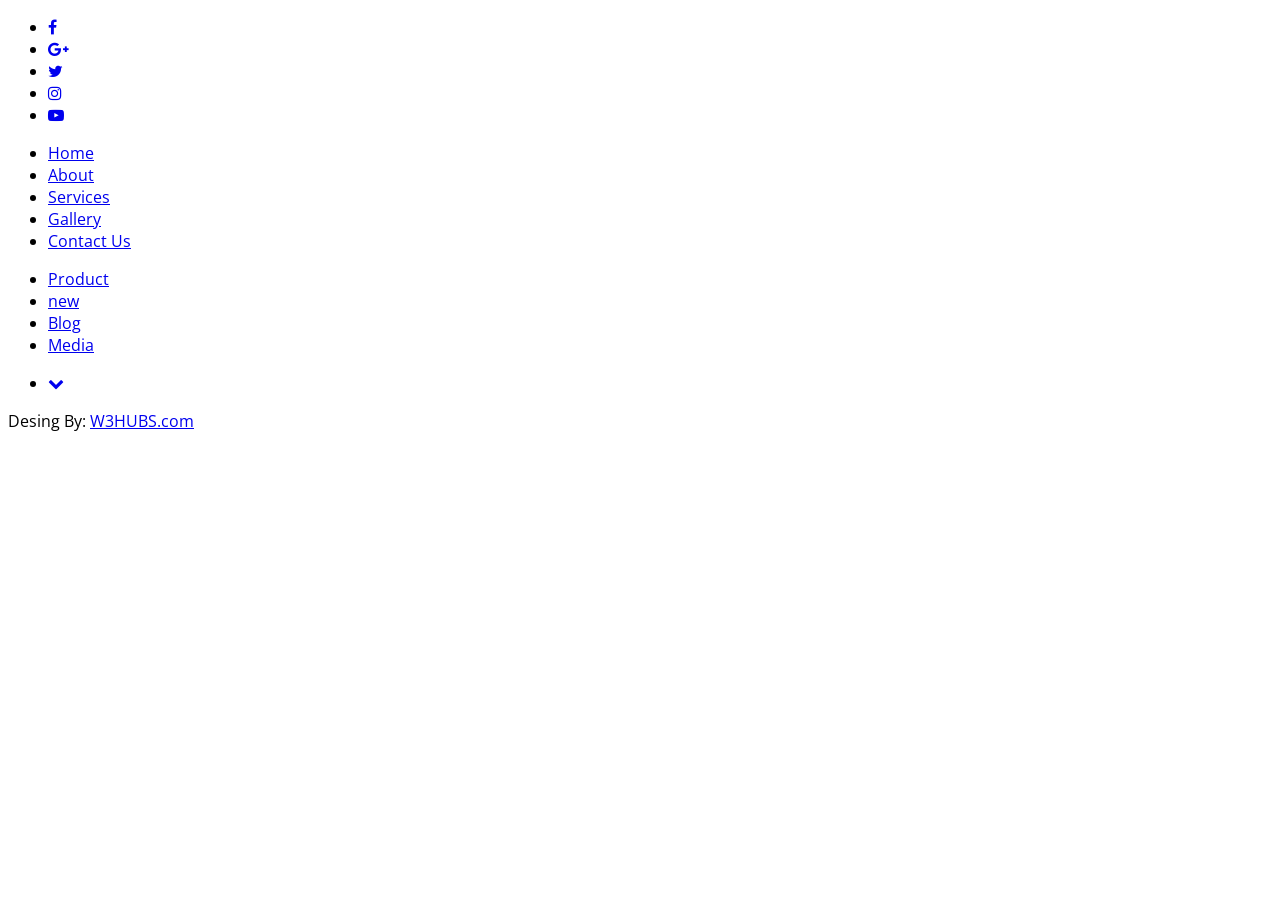
<file: HTMLfolders/index.html>
<!-- Whubs.com - Download Free Responsive Website Layout Templates designed on HTML5 CSS3,Bootstrap which are 100% Mobile friendly. w3Hubs all Layouts are responsive cross browser supported, best quality world class designs. -->
<!DOCTYPE html>
<html>
<head>
	<title>Simple Footer In Html - w3hubs.com</title>
<meta charset="UTF-8">
  <meta name="description" content="Free Web tutorials">
  <meta name="keywords" content="HTML,CSS,XML,JavaScript">
  <meta name="author" content="W3HUBS">
  <meta name="viewport" content="width=device-width, initial-scale=1.0">
  <link rel="stylesheet" href="https://cdnjs.cloudflare.com/ajax/libs/font-awesome/4.7.0/css/font-awesome.min.css">
  <link href="https://fonts.googleapis.com/css?family=Roboto+Slab" rel="stylesheet">
  <link rel="stylesheet" type="text/css" href="footer.css">
</head>
<body>
   
   <div class="w3hubs-footer">
   	  
   	  <div class="w3hubs-icon">
   	  	<ul>
   	  		<li><a href="#" target="black"><i class="fa fa-facebook"></i></a></li>
   	  		<li><a href="#" target="black"><i class="fa fa-google-plus"></i></a></li>
   	  		<li><a href="#" target="black"><i class="fa fa-twitter"></i></a></li>
   	  		<li><a href="#" target="black"><i class="fa fa-instagram"></i></a></li>
   	  		<li><a href="#" target="black"><i class="fa fa-youtube-play"></i></a></li>
   	  	</ul>
   	  </div>
   	  <div class="w3hubs-nav">
   	  	<ul>
   	  		<li><a href="#">Home</a></li>
   	  		<li><a href="#">About</a></li>
   	  		<li><a href="#">Services</a></li>
   	  		<li><a href="#">Gallery</a></li>
   	  		<li class="p1"><a href="#">Contact Us</a></li>
   	  		

   	  	</ul>
   	  </div>
   	  <div class="w3hubs-nav1">
   	  	<ul>
   	  		<li><a href="#">Product</a></li>
   	  		<li><a href="#">new</a></li>
   	  		<li><a href="#">Blog</a></li>
   	  		<li><a href="#">Media</a></li>
   	  		
   	  		
   	  	</ul>
   	  </div>

   	  <div class="w3hubs-nav2">
   	  	<ul>
   	  		
   	  		<li><a href="#" title="To Top"><i class="fa fa-chevron-down"></i></a></li>
   	  		
   	  	</ul>
   	  </div>
   </div>

   <div class="footer-end">
   	  <p>Desing By: <a href="https://w3hubs.com/">W3HUBS.com</a></p>
   </div>
</body>
</html>
</file>
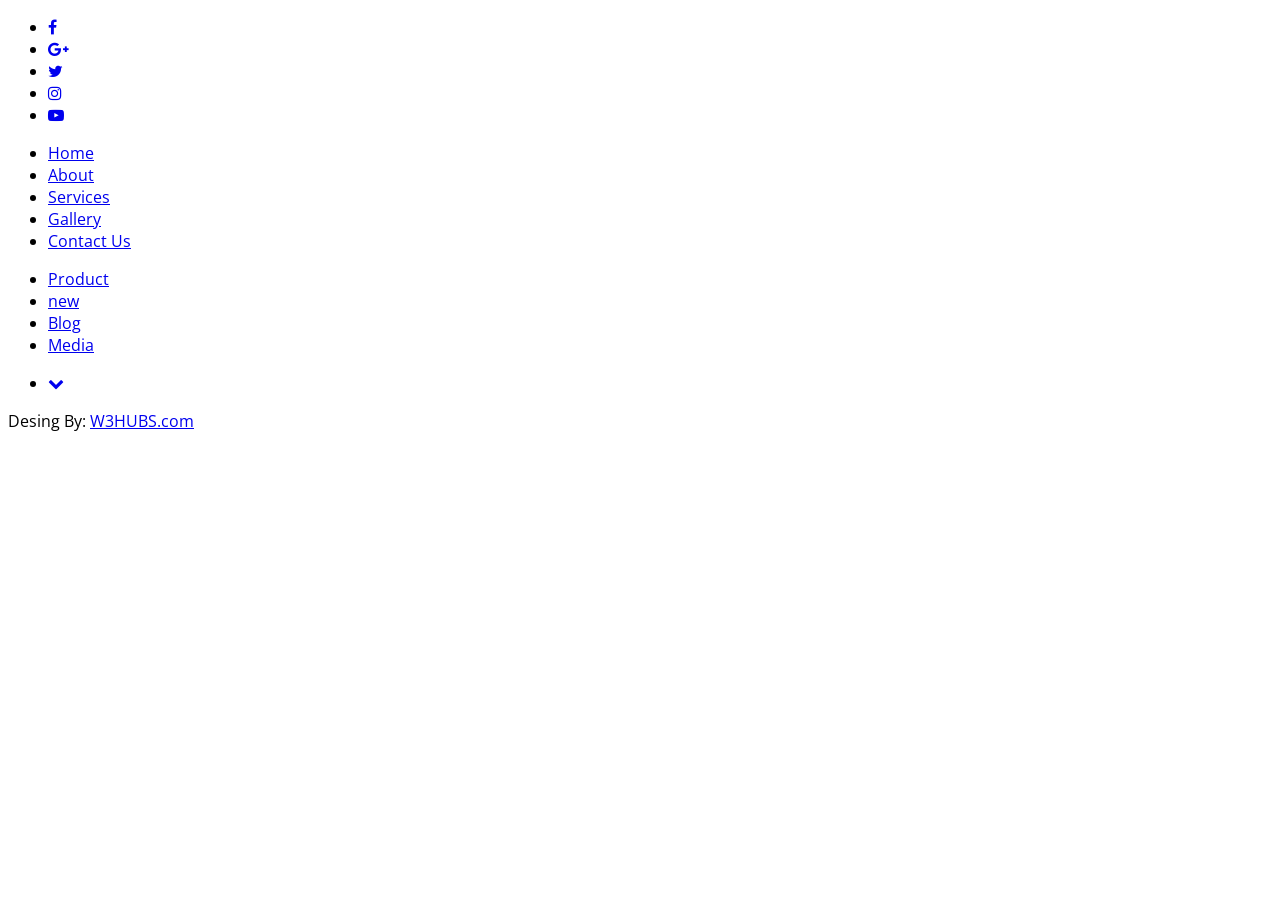
<file: HTMLfolders/Footer.html>
<!-- Whubs.com - Download Free Responsive Website Layout Templates designed on HTML5 CSS3,Bootstrap which are 100% Mobile friendly. w3Hubs all Layouts are responsive cross browser supported, best quality world class designs. -->
<!DOCTYPE html>
<html>
<head>
	<title>Simple Footer In Html - w3hubs.com</title>
<meta charset="UTF-8">
  <meta name="description" content="Free Web tutorials">
  <meta name="keywords" content="HTML,CSS,XML,JavaScript">
  <meta name="author" content="W3HUBS">
  <meta name="viewport" content="width=device-width, initial-scale=1.0">
  <link rel="stylesheet" href="https://cdnjs.cloudflare.com/ajax/libs/font-awesome/4.7.0/css/font-awesome.min.css">
  <link href="https://fonts.googleapis.com/css?family=Roboto+Slab" rel="stylesheet">
  <link rel="stylesheet" type="text/css" href="footer.css">
</head>
<body>
   
   <div class="w3hubs-footer">
   	  
   	  <div class="w3hubs-icon">
   	  	<ul>
   	  		<li><a href="#" target="black"><i class="fa fa-facebook"></i></a></li>
   	  		<li><a href="#" target="black"><i class="fa fa-google-plus"></i></a></li>
   	  		<li><a href="#" target="black"><i class="fa fa-twitter"></i></a></li>
   	  		<li><a href="#" target="black"><i class="fa fa-instagram"></i></a></li>
   	  		<li><a href="#" target="black"><i class="fa fa-youtube-play"></i></a></li>
   	  	</ul>
   	  </div>
   	  <div class="w3hubs-nav">
   	  	<ul>
   	  		<li><a href="#">Home</a></li>
   	  		<li><a href="#">About</a></li>
   	  		<li><a href="#">Services</a></li>
   	  		<li><a href="#">Gallery</a></li>
   	  		<li class="p1"><a href="#">Contact Us</a></li>
   	  		

   	  	</ul>
   	  </div>
   	  <div class="w3hubs-nav1">
   	  	<ul>
   	  		<li><a href="#">Product</a></li>
   	  		<li><a href="#">new</a></li>
   	  		<li><a href="#">Blog</a></li>
   	  		<li><a href="#">Media</a></li>
   	  		
   	  		
   	  	</ul>
   	  </div>

   	  <div class="w3hubs-nav2">
   	  	<ul>
   	  		
   	  		<li><a href="#" title="To Top"><i class="fa fa-chevron-down"></i></a></li>
   	  		
   	  	</ul>
   	  </div>
   </div>

   <div class="footer-end">
   	  <p>Desing By: <a href="https://w3hubs.com/">W3HUBS.com</a></p>
   </div>
</body>
</html>
</file>
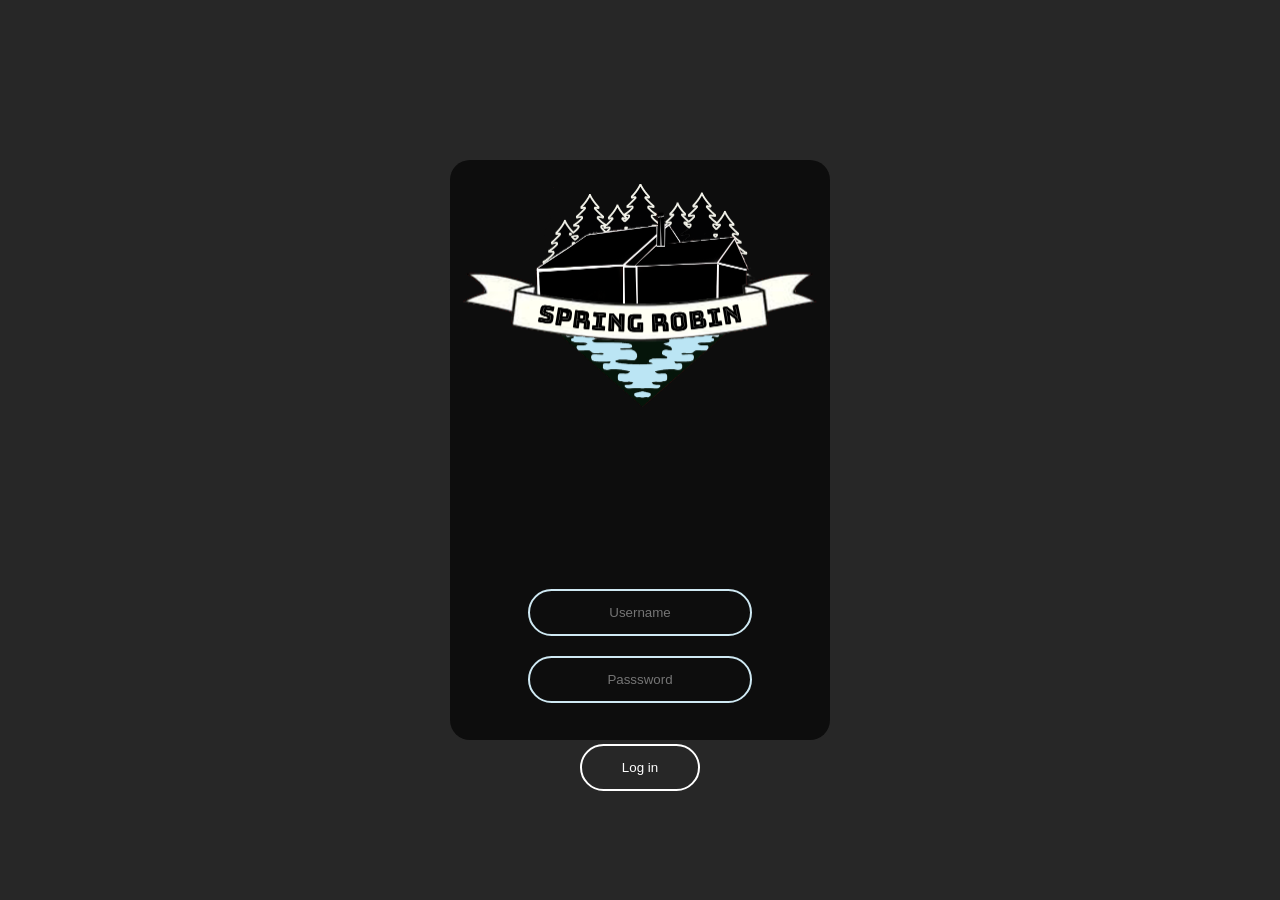
<file: HTMLfolders/Login.html>
<!doctype html>
<html>
<head>
<meta charset="UTF-8">
<title>Login</title>
<link href="login.css" rel="stylesheet" type="text/css">
	
</head>
<div class="box">
	<div class="img">
	<img src="../SiteImages/cabinLogo.png" width="356" height="223" alt=""/>
	</div>
  <div class="login">
    
    <input type="text" id="username" name="username" placeholder="Username">


<div>
    
    <input type="password" id="pass" name="password" placeholder="Passsword">
</div>

<button><input type="button" value="Log in"></button>
		</div>
</div>
<body>

</body>
</html>
</file>
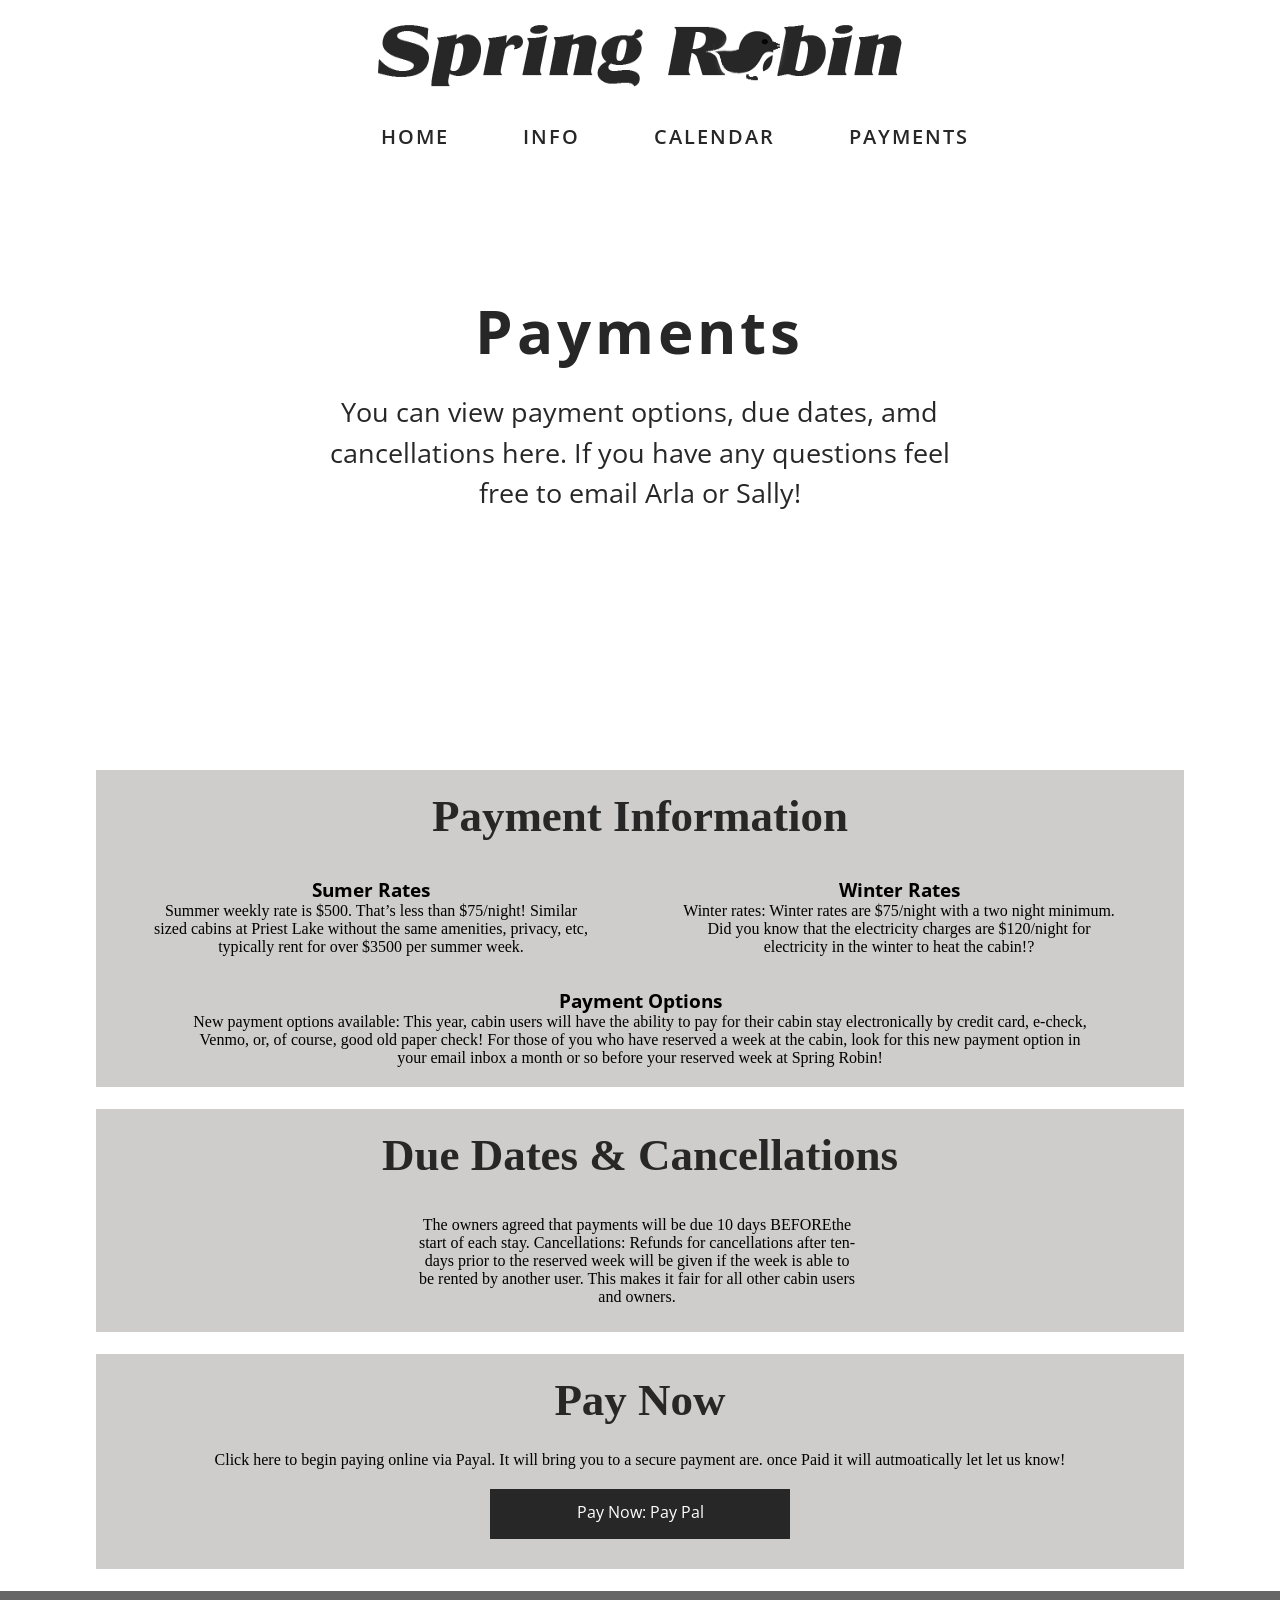
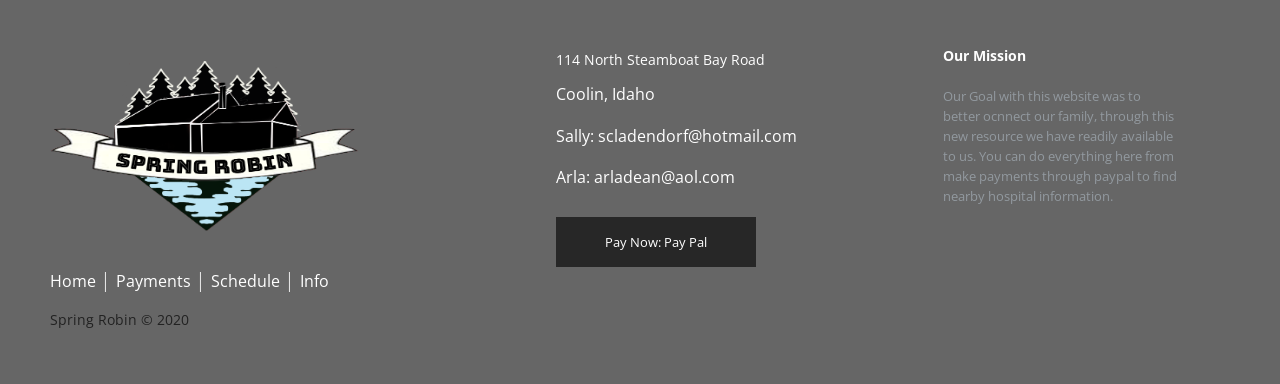
<file: HTMLfolders/Payments.html>
<!doctype html>
<html>
<head>
<meta charset="UTF-8">
<title>Payments</title>
	<link href="design.css" type="text/css" rel="stylesheet" />
	<link href="footer.css" type="text/css" rel="stylesheet" />
</head>
<img src="../SiteImages/SpringRobin.png" width="576" height="98" alt=""/>
	
<header>
	
  <div class="container">
	  
	<nav>
      <ul class = "nav">
        <li class="nav"> <a href="HomePage.html"> Home</a></li>
        <li class="nav"> <a href="Info.html"> Info </a></li>
          <li class = "nav"><a href="Calendar.html">Calendar</a></li>
          <li class = "nav"><a href="Payments.html">Payments</a></li>
      </ul>
	  </nav>
    </div>
<body>
	
	<div id = "quote">
				  
				  <h1>Payments</h1>
		<li>You can view payment options, due dates, amd cancellations here. If you have any questions feel free to email Arla or Sally! </li>
			  
			  </div>
	
	
	
	<div class="infoBlock">
	<h1>Payment information</h1>
	
<div class="grid">
	<div class="infoBlock">
		<h3>Sumer Rates</h3><p> Summer weekly rate is $500.  That’s less than $75/night!   Similar sized cabins at Priest Lake without the same amenities, privacy, etc, typically rent for over $3500 per summer week. </p>
	</div>
		<div class="grid">
		<div class="infoBlock">
			<h3>Winter Rates</h3>
			<p>Winter rates:  Winter rates are $75/night with a two night minimum.   Did you know that the electricity charges are $120/night for electricity in the winter to heat the cabin!?  </p>
			
		  </div>
		</div>
		
	</div>
	  <div class="infoBlock">
		<h3>Payment Options</h3>
		  <p>New payment options available: This year, cabin users will have the ability to pay for their cabin stay electronically by credit card, e-check, Venmo, or, of course, good old paper check!   For those of you who have reserved a week at the cabin, look for this new payment option in your email inbox a month or so before your reserved week at Spring Robin!  </p>
</div>
	
	</div>
	<br>
	<br>
	<div class="infoBlock">
	<h1>Due Dates & Cancellations</h1>
	<div class="grid">
		<div class="infoBlock">
		
		<p> The owners agreed that payments will be due 10 days BEFOREthe start of each stay.  
Cancellations:  Refunds for cancellations after ten-days prior to the reserved week will be given if the week is able to be rented by another user.  This makes it fair for all other cabin users and owners.</p>
	
		</div>

		</div>
	
	
	</div>
	<br>
	<br>
	<div class="infoBlock">
	<h1> Pay Now</h1>
		
		<p>
		Click here to begin paying online via Payal. It will bring you to a secure payment are. once Paid it will autmoatically let let us know!
		
		
		</p>
					<a href="http://paypal.me/SpringRobinCabin">Pay Now: Pay Pal</a>
				</div>
	
	</div>
	<br>
	<br>
	
	<footer class="footer-distributed">

			<div class="footer-left">

				<h3><img src="../SiteImages/cabinLogo.png" width="309" height="185.25" alt=""/></h3>

				<p class="footer-links">
					<a href="HomePage.html" class="link-1"> Home</a>
				
					<a href="Payments.html">Payments</a>
				
					<a href="Payments.html">Schedule</a>
					
					<a href="Info.html">Info</a>
					
				</p>

				<p class="footer-company-name">Spring Robin © 2020</p>
  </div>

			<div class="footer-center">

				<div>
					<i class="fa fa-map-marker"></i>
					<p><span>114 North Steamboat Bay Road</span>  Coolin, Idaho</p>
				</div>


				<div>
					<i class="fa fa-envelope"></i>
					<p><a href="mailto:Sally scladendorf@hotmail.com">Sally: scladendorf@hotmail.com</a></p>
				</div>
				<div>
					<i class="fa fa-envelope"></i>
					<p><a href="mailto:arladean@aol.com">Arla: arladean@aol.com</a></p>
				</div>
				<div class="paymentButton">
					<i class="fa fa-envelope"></i>
					<p><button><a href="http://paypal.me/SpringRobinCabin">Pay Now: Pay Pal</a></button><a </p>
				</div>

			</div>

			<div class="footer-right">

				<p class="footer-company-about">
					<span>Our Mission</span>
					Our Goal with this website was to better ocnnect our family, through this new resource we have readily available to us. You can do everything here from make payments through paypal to find nearby hospital information.
				</p>


			</div>

</footer>

	

	
	
	
	
	
	
	
	
	
	
	
	
	
	
	
	
	
	
	
	
	
	
	
	
	
	
	
	
	
</body>
</html>
</file>
<file: HTMLfolders/footer.css>
@import url(https://fonts.googleapis.com/css?family=Open+Sans:400,500,300,700);

* {
  font-family: Open Sans;
}

section {
  width: 100%;
  display: inline-block;
  background: #333;
  height: 50vh;
  text-align: center;
  font-size: 22px;
  font-weight: 700;
  text-decoration: underline;
}

.footer-distributed{
	background: #666;
	box-shadow: 0 1px 1px 0 rgba(0, 0, 0, 0.12);
	box-sizing: border-box;
	width: 100%;
	text-align: left;
	font: bold 16px sans-serif;
	padding: 55px 50px;
}

.footer-distributed .footer-left,
.footer-distributed .footer-center,
.footer-distributed .footer-right{
	display: inline-block;
	vertical-align: top;
}

/* Footer left */

.footer-distributed .footer-left{
	width: 40%;
}

/* The company logo */

.footer-distributed h3{
	color:  #ffffff;
	font: normal 36px 'Open Sans', cursive;
	margin: 0;
}

.footer-distributed h3 span{
	color:  #FFFFFF;
}

/* Footer links */

.footer-distributed .footer-links{
	color:  #ffffff;
	margin: 20px 0 12px;
	padding: 0;
}

.footer-distributed .footer-links a{
	display:inline-block;
	line-height: 1.8;
  font-weight:400;
	text-decoration: none;
	color:  inherit;
}

.footer-distributed .footer-company-name{
	color:  #222;
	font-size: 14px;
	font-weight: normal;
	margin: 0;
}

/* Footer Center */

.footer-distributed .footer-center{
	width: 35%;
	line-height: 40px;
}

.footer-distributed .footer-center i{
	background-color:  #33383b;
	color: #ffffff;
	font-size: 25px;
	width: 38px;
	height: 38px;
	border-radius: 50%;
	text-align: center;
	line-height: 42px;
	margin: 10px 15px;
	vertical-align: middle;
}

.footer-distributed .footer-center i.fa-envelope{
	font-size: 17px;
	line-height: 38px;
}

.footer-distributed .footer-center p{
	display: inline-block;
	color: #ffffff;
  font-weight:400;
	vertical-align: middle;
	margin:0;
}

.footer-distributed .footer-center p span{
	display:block;
	font-weight: normal;
	font-size:14px;
	line-height:2;
}

.footer-distributed .footer-center p a{
	color:  #FFFFFF;
	text-decoration: none;;
}

.footer-distributed .footer-links a:before {
  content: "|";
  font-weight:300;
  font-size: 20px;
  left: 0;
  color: #fff;
  display: inline-block;
  padding-right: 5px;
}

.footer-distributed .footer-links .link-1:before {
  content: none;
}

/* Footer Right */

.footer-distributed .footer-right{
	width: 20%;
}

.footer-distributed .footer-company-about{
	line-height: 20px;
	color:  #92999f;
	font-size: 13px;
	font-weight: normal;
	margin: 0;
}

.footer-distributed .footer-company-about span{
	display: block;
	color:  #ffffff;
	font-size: 14px;
	font-weight: bold;
	margin-bottom: 20px;
}

.footer-distributed .footer-icons{
	margin-top: 25px;
}

.footer-distributed .footer-icons a{
	display: inline-block;
	width: 35px;
	height: 35px;
	cursor: pointer;
	background-color:  #33383b;
	border-radius: 2px;

	font-size: 20px;
	color: #ffffff;
	text-align: center;
	line-height: 35px;

	margin-right: 3px;
	margin-bottom: 5px;
}
.footer-center button
{
	target: _blank;
	background: #272727;
	display: block;
	margin: 20px auto;
	text-align: center;
	border: 2px solid #272727;
	padding: 10px 40px;
	width: 200px;
	height: 50px;
	outline: none;
	color:#ffffff;
	border-radius: 0px;
	transition: .25s;
	cursor: pointer;
	text-decoration: none;
}
.footer-center button:hover
{
	background-color:#bd7558;
}

.footer-center button::before {
  content: '';
  display: block;
  height: 5px;
  background-color:#bd7558;
  position: absolute;
  top: 0px;
  width: 0%;

  transition: all ease-in-out 250ms;
}

.footer-center button:hover::before {
  width: 100%;
}
</file>
<file: HTMLfolders/login.css>
@charset "UTF-8";
/* CSS Document */

body
{
	margin: 0;
	padding: 0;
	background-color: #272727;
}

.box
{
	
	width: 300px;
	height: 500px;
	padding: 40px;
	position: absolute;
	top: 50%;
	left: 50%;
	transform: translate(-50%,-50%);
	background-color:#0d0d0d;
	text-align: center;
	align-content: center;
	border-radius: 20px;
}
.box h1
{
	color: #ffffff;
	text-transform: capitalize;
	font-weight: 700;
	
}

.box input[type = "text"],.box input[type = "password"]
{
	
	background: none;
	display: block;
	margin: 20px auto;
	text-align:center;
	border: 2px solid #cee8f2;
	padding: 14px 10px;
	width: 200px;
	outline: none;
	color:#ffffff;
	border-radius: 24px;
	transition: .25s;
	
}
.box input[type = "button"]:focus,.box input[type = "password"]:focus
{
	width: 250px;
	border-color: #bd7558;
}

.box input[type = "text"],.box input[type = "username"]
{
	
	background: none;
	display: block;
	margin: 20px auto;
	text-align:center;
	border: 2px solid #cee8f2;
	padding: 14px 10px;
	width: 200px;
	outline: none;
	color:#ffffff;
	border-radius: 24px;
	transition: .25s;
	
}

.box input[type = "text"]:focus,.box input[type = "username"]:focus
{
	width: 250px;
	border-color: #bd7558;
}

.box button
{
	background: none;
	border: none;
}

.box input[type = "button"]
{
	background: none;
	display: block;
	margin: 20px auto;
	text-align: center;
	border: 2px solid #ffffff;
	padding: 14px 40px;
	outline: none;
	color: #ffffff;
	border-radius: 24px;
	transition: .25s;
	cursor: pointer;
}
.box input[type = "button"]:hover
{
	background-color:#bd7558;
}

.login
{
  position: relative;
  left: 0;
	right: 25%;
  top: 48%;
  width: 100%;
  text-align: center;
	
}




img {
    position: absolute;
    margin: auto;
    top: 0;
    left: 0;
    right: 0;
    bottom: 310px;
}
</file>
<file: HTMLfolders/design.css>
@charset "UTF-8";
/* CSS Document */


body
{
	width: 100%; 
	text-align: center;
	background-color: #ffffff;
	height: 600px;

}

/*Navigation Bar CSS */
nav 
{
	font-family: "Roboto Cn", sans-serif;
	padding: 20px;
	padding-top: 10px;
	
}

nav ul 
{
  margin: 0;
  padding: 0;
  list-style: none;
}

nav li 
{
  font-weight: 600;
  display: inline-block;
  margin-left: 70px;
  padding-top: 10px;
  position: relative;
}

nav a 
{
  color:#272727;
  text-decoration: none;
  text-transform: uppercase;
  letter-spacing: 2px;
  font-size: 20px;
}

nav a:hover {
  color:#bd7558;
}

nav a::before {
  content: '';
  display: block;
  height: 5px;
  background-color:#bd7558;
  position: absolute;
  top: 0px;
  width: 0%;

  transition: all ease-in-out 250ms;
}

nav a:hover::before {
  width: 100%;
}

/*End Navigation Bar CSS*/

img
{
	padding-top: 15px;
}


/*Quote CSS */
#quote
{
	float: center;
	display: inline-block; 
	margin: 0 auto;
	height: 600px;
	width: 98%;
	background-color: #ffffff;
	padding-top: 10px;
	padding-bottom: px;
}

#quote li
{
	float: center;
	line-height: 1.5;
	max-width: 620px;
	display: inline-block;
	padding-top: 20px;
	padding-bottom: 70px;
	color: #272727;
	font-size: 27px;
}

#quote h1
{
	font-size: 60px;
	letter-spacing: 4px;
	padding-top: 110px;
	padding-bottom: 0px;
	color: #272727;
}
/*Quote end CSS */

/*Pdf Image Grid*/
.grid
{
	
    display: inline-grid;
    grid-template-columns: auto auto auto auto;
    grid-template-rows: auto auto auto auto;
    grid-gap: 2px;
}
h2
{
	
}
.grid p
{
	max-width: 520px;
}
.grid  li
{
	padding-left: 25px;
	padding-right: 35px;
	padding-top: 0px;
	padding-bottom: 0px;
	width: 500px;
	text-align: left;
}
.grid img
{
	 height: 300px;
      width: 300px;
		border-radius: 25px;
      -webkit-transition: all .2s ease;
      -moz-transition: all .2s ease;
      -ms-transition: all .2s ease;
      transition: all .2s ease;
	padding: 10px;
}


.grid img:hover
{
		 width: 340px;
      height: 340px;
}
.grid a{
  color:#272727;
  text-decoration: none;
  text-transform: uppercase;
  letter-spacing: 2px;
  font-size: 20px;
}

.grid a:hover 
{
  color:#bd7558;
}
/*End PDF Grid CSS*/


 h1
{
	padding-top: 10px;
}
.infoblock p
{
	text-align: center;
	max-width: 400px;
}


/*image Hyperlink*/
.imgLink
{
	display: inline-block; 
	margin: 0 auto;
	padding: 3px;	
	height: 100%;
	width: 90%;
	background-color:#cecdcb;
	padding-top: 10px;
}


/*Main Blocks of informations style CSS*/
.infoBlock
{
	display: inline-block; 
	align-content: left;
	margin: 0 auto;
	padding: 3px;	
	height: 100%;
	width: 85%;
	background-color:#cecdcb;
	padding-top: 10px;
	padding-bottom: 10px;
}

.infoBlock h1
{
	font-family:"LTC Globe Gothic Bold Italic";
	text-transform: capitalize;
	font-weight: 900;
	font-size: 45px;
	text-align: center;
	padding-bottom: 25px;
	color: #272727;
}
.infoBlock p
{
	font-family:  Euphemia UCAS
}

.infoBlock ul li
{
	
	font-family: "Euphemia UCAS";
 	max-width: 415px;
	line-height: 25px;
  	margin-right: auto;
 	 margin-left: auto;
	font-size: 15px;
	font-weight: 100;
	padding-bottom: 15px;
	list-style: none;
	text-align: center;
	color: #272727;
}

.infoBlock a
{
	target: _blank;
	background: #272727;
	display: block;
	margin: 20px auto;
	text-align: center;
	border: 2px solid #272727;
	padding: 10px 40px;
	width: 300px;
	height: 50px;
	outline: none;
	color:#ffffff;
	border-radius: 0px;
	transition: .25s;
	cursor: pointer;
	text-decoration: none;
}
.infoBlock li
{
	font-family: "Euphemia UCAS";
 	max-width: 415px;
	line-height: 25px;
  	margin-right: auto;
 	 margin-left: auto;
	font-size: 15px;
	font-weight: 100;
	padding-bottom: 15px;
	list-style: none;
	text-align: center;
	color: #272727;
}
.infoBlock h2
{
	font-family:"LTC Globe Gothic Bold Italic";
	text-transform: capitalize;
	font-weight: 900;
	font-size: 45px;
	text-align: center;
	padding-bottom: 35px;
	color: #272727;
}

.infoBlock a:hover
{
	background-color:#bd7558;
}

.infoBlock a::before {
  content: '';
  display: block;
  height: 5px;
  background-color:#bd7558;
  position: absolute;
  top: 0px;
  width: 0%;

  transition: all ease-in-out 250ms;
}

.infoBlock a:hover::before {
  width: 100%;
}
/*Main Blocks of informations style End*/


*{
	margin: 0;
	padding: 0;
	box-sizing: border-box;
}

/*line seperation*/
hr
{
	width: 100%;
	height: 10px;
	border: none;
	color: #73726e;
}


/*logo spring Robin*/
.springRobin
{
	padding-top: 20px;
	padding-bottom: 0px;
}



.container {
	width: 80%;
	margin: 0 auto;
}
.container img
{
	position: absolute;
	left: 676px;
  	top: 80px;
	bottom: 15px;
 
}


header {
	width: 100%;
  background: #ffffff;
}

header::after {
  content: '';
  display: table;
  clear: both;
}


.parallax { 
  /* The image used */
  background-image: url("../../DJI_0269.jpg");

  /* Set a specific height */
  height: 600px; 

  /* Create the parallax scrolling effect */
  background-attachment: fixed;
  background-position: center;
  background-repeat: no-repeat;
  background-size: cover;
}
.parallax h1
{
	font-size: 70px;
	color: black;
}

.footerGrid
{
	margin: 0 auto;
	padding: 3px;	
	height: 400px;
	width: 90%;
	background-color:#272727;
	padding-top: 10px;
	display: grid;
  grid-template-columns: 1fr 1fr 1fr;
  grid-template-rows: auto;
 background-color:#272727;
	justify-items: center;
}


.footerGrid a{
  color:#272727;
}

.footerGrid a:hover 
{
  color:#bd7558;
}

.paymentButton button
{
	padding: 0px;
}
</file>
